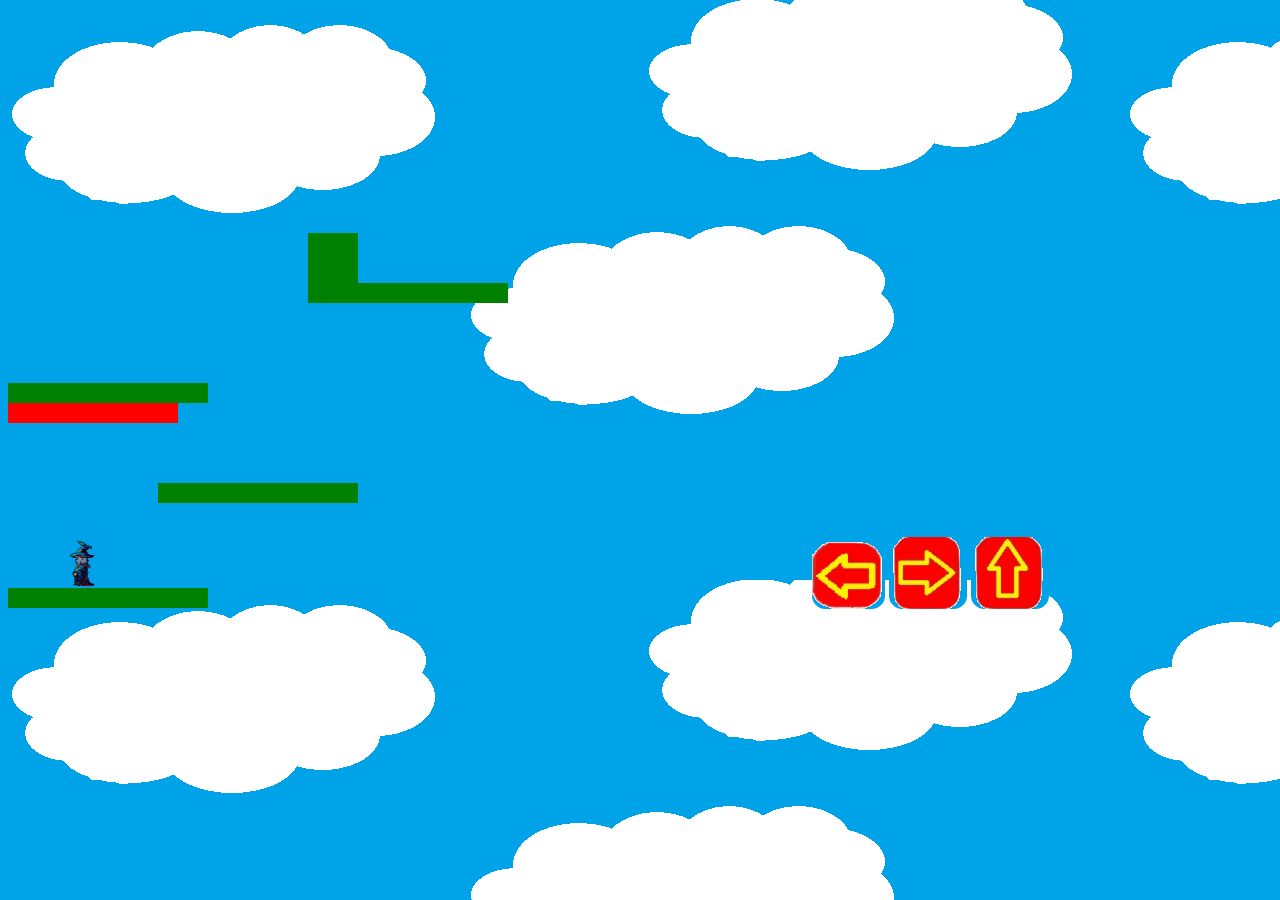
<file: level1/level1.html>
<!DOCTYPE html>
<html lang="en">
<head>
   <link rel="STYLESHEET" href="styles.css" type="text/css">
    <meta charset="UTF-8">
    <meta name="viewport" content="width=device-width, initial-scale=1.0">
    <title>Platform Game</title>
</head>
<body>
    <canvas id="gameCanvas" width="800" height="600"></canvas>
    <button id="leftButton" > </button>
    <button id="rightButton"class="knop"> </button>
    <button id="jumpButton" class="knop"> </button>
    <script src="game.js"></script>
</body>
</html>
</file>
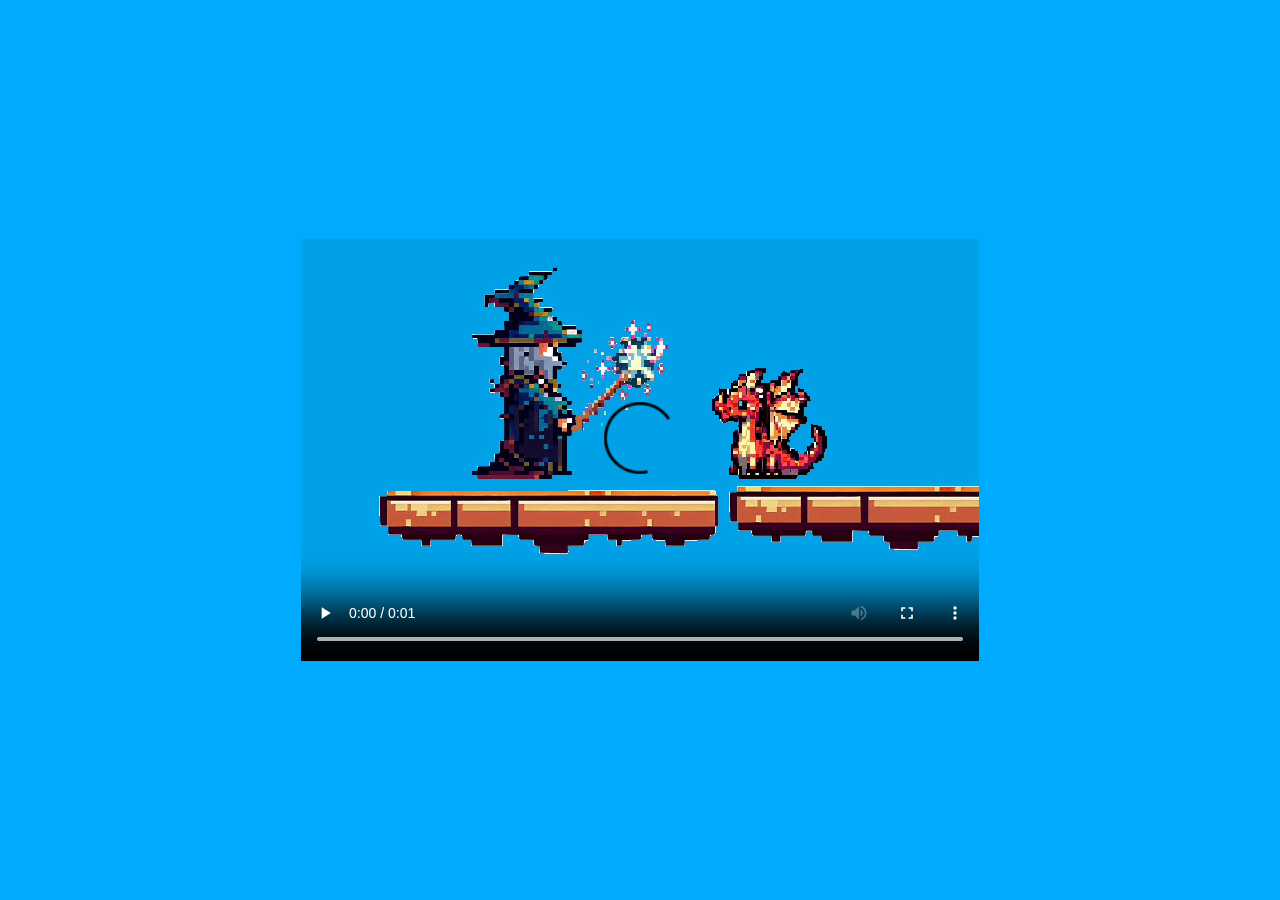
<file: level1/level2/index2.html>
<!DOCTYPE html>
<html>
<head>
    <title>Video Afspelen en Doorverwijzen</title>
    <style>
        body {
            display: flex;
            justify-content: center;
            align-items: center;
            height: 100vh;
            margin: 0;
        }
    </style>
    <link rel="STYLESHEET" href="style.css" type="text/css">
</head>
<body>
    <video id="video" controls autoplay>
        <source src="eind.mp4" type="video/mp4">
        Jouw browser ondersteunt geen video.
    </video>
    
    <script>
        const video = document.getElementById('video');
        
        // Zodra de video is afgelopen, doorverwijzen naar een andere pagina
        video.addEventListener('ended', () => {
            window.location.href = 'level2code/index2.html';
        });
    </script>
</body>
</html>
</file>
<file: level1/styles.css>
.knop {
    height: 72px;
    border: 0px;
    border-radius: 1em;
    justify-content: center;
    text-shadow: 5px 5px #558ABB;
    text-align: center;
    width: 78px;
 } 

 #leftButton {
    background-image: url(linksknopeind.png);
    height: 68px;
    width: 73px;
    border: 0px;
    border-radius: 1em;
 }
 #rightButton{
    background-image: url(knoprechts.png);
 }
 #jumpButton{
    background-image: url(knop.png);
 }
 body{
    background-image: url(lucht.png);
 }
</file>
<file: level1/level2/style.css>
body{
    background-color: #00AAFF;
}
</file>
